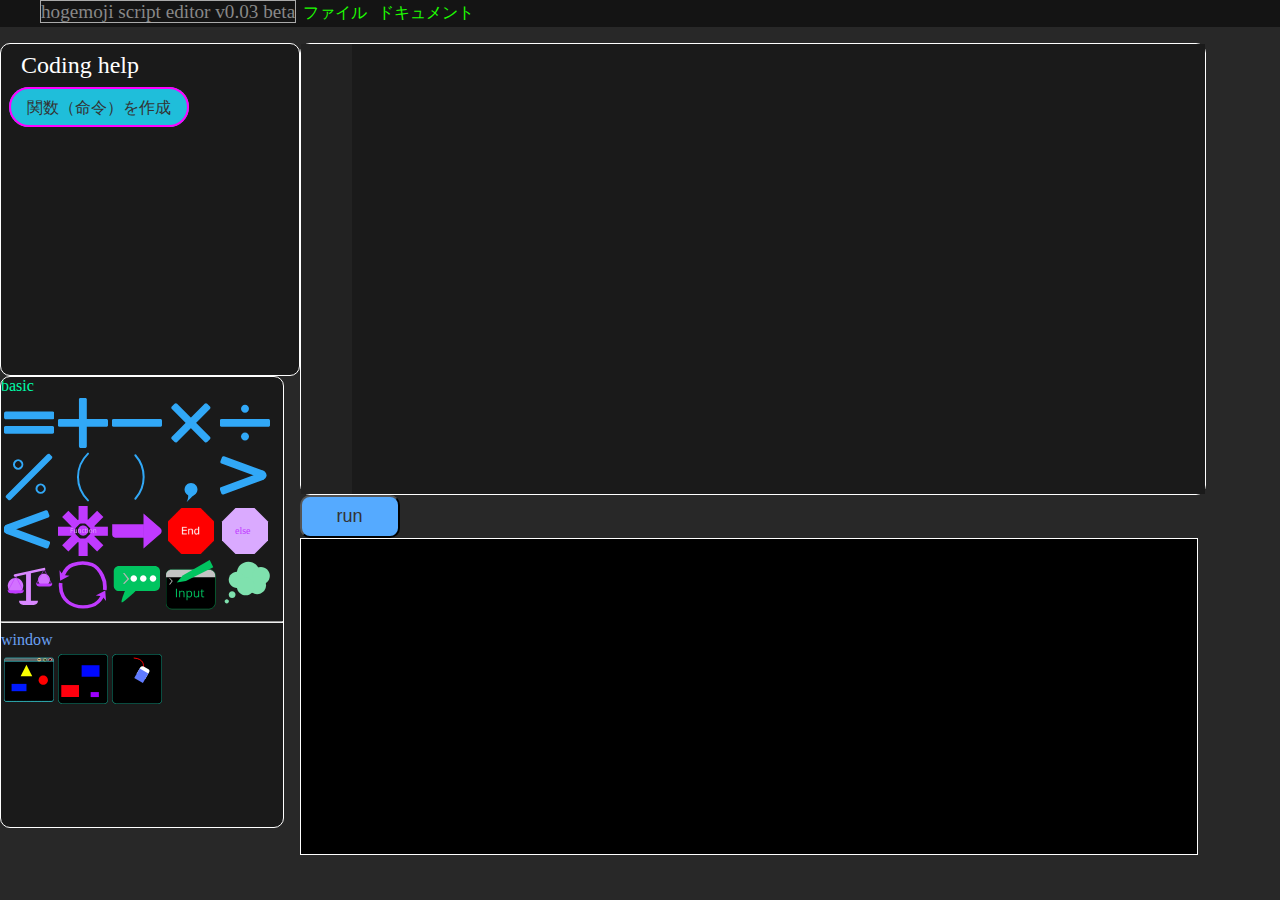
<file: project/hogemoji_script/index.html>
<html>
    <head>
        <meta charset="UTF-8">
        <link rel="stylesheet" href="css/style.css">
        <link rel="stylesheet" href="css/modal.css">
        <link rel="icon" type="text/svg" href="logo.svg">
        <title>hogemoji script editor v0.03 beta</title>
        	<!-- Global site tag (gtag.js) - Google Analytics -->
<script async src="https://www.googletagmanager.com/gtag/js?id=G-94HD20ZTV4"></script>
<script>
  window.dataLayer = window.dataLayer || [];
  function gtag(){dataLayer.push(arguments);}
  gtag('js', new Date());

  gtag('config', 'G-94HD20ZTV4');
</script>
    </head>

    <body>

        <!---
            開発に追われない日々（）



            vwvwvwwvvwvwwvwvwwwvwvwvwvwvw
            #############################
            #############################
            #############################
            #############################
            #############################
            #############################
            java vm版作りたい



            開発に追われる日々（）
        -->

        <header>
            <ul class="menu">
                    <span style="border:1px solid #aaaaaa;color:#888888;font-size:1.2em;">hogemoji script editor v0.03 beta</span>
                <li>
                    ファイル
                    <ul>
                        <li onclick="download_code()">保存</li>
                        <li><a href="#open">開く</a></li>
                    </ul>
                </li>

                <li>
                    ドキュメント
                    <ul>
                        <li><a href="https://rihitosan.com/blog/hogemoji_docintr.html">紹介</a></li>
                        <li><a href="https://github.com/frozelab/hogemoji_script">Github</a></li>
                    </ul>
                </li>
            </ul>
        </header>

        <div class="contents">

            <div class="list">
                <div id="help_coding">
                    <li>Coding help</li>
                    <br>
                    <span class="help_button" style="border: solid 2px #ff00ff;" onclick='make_code("function")'>関数（命令）を作成</span>
                </div>
                <div id="emoji_list">
                    <span style="color:#00ffaa;">basic</span>
                    <table>
                        <tr>
                        </tr>
                      </table>
                      <hr>
                      <span style="color:#6aa1f3;">window</span>
                      <table>
                        <tr>
                        </tr>
                      </table>
                </div>
            </div>

            <div class="list">

                <div class="contents main" >
                    <div id="line_num">
                    
                    </div>

                    <div contenteditable="true" id="editor">

                    </div>
                </div>
                <button class="button" onclick="run()">run</button>
                <div id="output">
                    
                </div>
            </div>
        </div>


        <!--modal window-->
          <div class="modal-wrapper" id="open">
            <a href="#!" class="modal-overlay"></a>
            <div class="modal-window">
              <div class="modal-content">

                <div id="upFileWrap">
                    <div id="inputFile">
                        <!-- ドラッグ&ドロップエリア -->
                        <p id="dropArea">ここにファイルをドロップしてください<br>または</p>
                
                        <!-- 通常のinput[type=file] -->
                        <div id="inputFileWrap">
                            <input type="file" name="uploadFile" id="uploadFile" accept=".hge">
                            <div id="btnInputFile"><span>ファイルを選択する</span></div>
                            <div id="btnChangeFile"><span>ファイルを変更する</span></div>
                        </div>
                    </div>
                </div>

              </div>
              <a href="#!" class="modal-close">×</a>
            </div>
          </div>



                  <!--gui support window (game)-->
                  <div class="modal-wrapper" id="gui">
                    <a href="#!" class="modal-overlay"></a>
                    <div class="modal-window">
                      <div class="modal-content">
                          <div id="help_content">
                              <canvas width="500" height="400" id="gui_support" style="background:#000000;"></canvas>
                          </div>
                      </div>
                      <a href="#!" class="modal-close">×</a>
                    </div>
                  </div>



                  <!--coding help window-->
                  <div class="modal-wrapper" id="help_window">
                    <a href="#!" class="modal-overlay"></a>
                    <div class="modal-window">
                      <div class="modal-content">
                          <div id="help_content">
                              <center>
                                <span style="color:#fff;">comming soon...</span>
                              </center>
                          </div>
                      </div>
                      <a href="#!" class="modal-close">×</a>
                    </div>
                  </div>

    </body>
    <script src="editor.js"></script>
    <script src="window.js"></script>
    <script src="main.js"></script>
</html>
</file>
<file: project/hogemoji_script/css/style.css>
body{
    background:#282828;
    margin:0px;
}

.main{
    border: solid 1px #ffffff;
    border-radius: 10px;
}

/************************/

#editor{
    width:66vw;
    height:50vh;
    overflow-y: scroll;
    background:#1a1a1a;
    color:#0ae0e0;
    font-size:1.1em;
    caret-color: #0ae0e0;
    padding-left:0.5em;
}

#editor::-webkit-scrollbar{
    width:15px;
}
#editor::-webkit-scrollbar-track{
    border-radius:10px;
    background:#424242;
}
#editor::-webkit-scrollbar-thumb{
    background:#0c0c0c;
}

.emoji_txt{
    vertical-align:middle;
    width:25px;
}

/*************************/

#line_num{
    width:4vw !important;
    background:#222222;
}

#output{
    width:70vw;
    height:35vh;
    overflow-y: scroll;
    background:#000000;
    color:#ffffff;
    border: solid 1px #ffffff;
}

#output::-webkit-scrollbar{
    width:15px;
}
#output::-webkit-scrollbar-track{
    border-radius:10px;
    background:#424242;
}
#output::-webkit-scrollbar-thumb{
    background:#0c0c0c;
}

/***************************/

#help_coding{
    width:22vw;
    height:35vh;
    padding:0.5em;
    overflow-y: scroll;
    background:#1a1a1a;
    border: solid 1px #ffffff;
    border-radius: 10px;
}

#help_coding > li{
    margin-left:0.5em;
    font-size:1.5em;
    color:#ffffff;
}

#help_coding::-webkit-scrollbar{
    width:15px;
}
#help_coding::-webkit-scrollbar-track{
    border-radius:10px;
    background:#424242;
}
#help_coding::-webkit-scrollbar-thumb{
    background:#0c0c0c;
}


#emoji_list{
    width:22vw;
    height:50vh;
    overflow-y: scroll;
    overflow-x: scroll;
    background:#1a1a1a;
    border: solid 1px #ffffff;
    border-radius: 10px;
}

#emoji_list::-webkit-scrollbar{
    width:15px;
}
#emoji_list::-webkit-scrollbar-track{
    border-radius:10px;
    background:#424242;
}
#emoji_list::-webkit-scrollbar-thumb{
    background:#0c0c0c;
}

.emoji{
    width:50px;
}
.emoji:hover{
    cursor:pointer;
    border-radius:10px;
    background:#272727;
}
.emoji:active{
    border-radius:10px;
    background:#131313;
}

/* drop down menu ***************/

header{
    background:#141414;
}

.menu {
	list-style-type:none;
    color:#1eff00;
}
.menu > li {
	display:inline-block;
	position:relative;
    padding:0.2em;
}
.menu > li > ul {
	display:none;
}
.menu > li:hover ul {
	display:block;
	position:absolute;
	padding:0;
	margin:0;
	top:1.5em;
	left:0;
	list-style-type:none;
	background:#141414;
}

.menu > li:hover > ul > li {
    width:120px;
    padding-left:1em;
    color:#1eff00;
    cursor:pointer;
}
.menu > li:hover > ul > li > a {
    text-decoration: none;
    color:#1eff00;
}


.menu > li > ul > li:hover {
	background:#202020;
}

/**************************/

.contents{
    display: flex;
}

.list{
    list-style: none;
}

.button{
    align-items: center;
    padding: 0.5em 1.5em;
    width: 100px;
    color: #333;
    font-size: 18px;
    background-color: #55aaff;
    border-radius: 10px;
  }


  

  .help_button{
    padding: .6em 1em;
    background:#1fbeda;
    color: #333;
    border-radius:30px;
}
.help_button:hover{
    background:#1ca7c0;
}
.help_button:active{
    background:#1ca7c0;
}


/**********************************************/

#inputFile {
    position: relative;
    padding: 100px 0 40px;
    text-align: center;
}

#dropArea {
    position: absolute;
    top: 0;
    left: 0;
    width: 100%;
    height: 100%;
    padding: 10px 0 0;
    border: 2px dashed #494949;
    color:#1eff00;
    background: rgba(22, 165, 191, 0);
    transition: all 0.25s cubic-bezier(0.21, 0.51, 0.51, 1);
}

#dropArea.dragover {
    border: 2px solid #16a5bf;
    background: rgba(22, 165, 191, 0.6);
}

#uploadFile {
    position: absolute;
    top: 0;
    left: 0;
    z-index: 10;
    display: block;
    width: 300px;
    height: 80px;
    opacity: 0;
}

#inputFileWrap {
    position: relative;
    display: inline-block;
}

#btnInputFile,
#btnChangeFile {
    display: table;
    width: 300px;
}

#btnChangeFile {
    display: none;
}


#btnInputFile span,
#btnChangeFile span {
    position: relative;
    z-index: 2;
    display: table-cell;
    width: 100px;
    height: 50px;
    border: 1px solid #333;
    border-radius: 30px;
    background: #111;
    text-decoration: none;
    color: #1eff00;
    font-size: 17px;
    line-height: 1;
    font-weight: bold;
    vertical-align: middle;
}

#upFileWrap.selected #btnInputFile {
    display: none;
}

#upFileWrap.selected #btnChangeFile {
    display: table;
}
</file>
<file: project/hogemoji_script/css/modal.css>
.modal-wrapper {
    z-index: 999;
    position: fixed;
    top: 0;
    right: 0;
    bottom: 0;
    left: 0;
    padding: 60px 10px;
    text-align: center
  }
  
  .modal-wrapper:not(:target) {
    opacity: 0;
    visibility: hidden;
    transition: opacity .3s, visibility .3s;
  }
  
  .modal-wrapper:target {
    opacity: 1;
    visibility: visible;
    transition: opacity .4s, visibility .4s;
  }
  
  .modal-wrapper::after {
    display: inline-block;
    height: 100%;
    margin-left: -.05em;
    vertical-align: middle;
    content: ""
  }
  
  .modal-wrapper .modal-window {
    box-sizing: border-box;
    display: inline-block;
    z-index: 20;
    position: relative;
    width: 90%;
    height:90%;
    max-width: 600px;
    padding: 30px 30px 15px;
    border-radius: 2px;
    background: #222;
    box-shadow: 0 0 30px rgba(0, 0, 0, .6);
    vertical-align: middle
  }
  
  .modal-wrapper .modal-window{
    max-height: 80vh;
    overflow-y: auto;
  }
  
  .modal-overlay {
    z-index: 10;
    position: absolute;
    top: 0;
    right: 0;
    bottom: 0;
    left: 0;
    background: rgba(0, 0, 0, .8)
  }
  
  .modal-wrapper .modal-close {
    z-index: 20;
    position: absolute;
    top: 0;
    right: 0;
    width: 35px;
    color: #95979c !important;
    font-size: 20px;
    font-weight: 700;
    line-height: 35px;
    text-align: center;
    text-decoration: none;
    text-indent: 0
  }
  
  .modal-wrapper .modal-close:hover {
    color: #2b2e38 !important
  }

  .modal_button{
    align-items: center;
    text-decoration:none; 
    padding: 0.5em 1.5em;
    width: 100px;
    color: #1eff00;
    font-size: 18px;
    background-color: #111;
    border-radius: 10px;
  }
</file>
